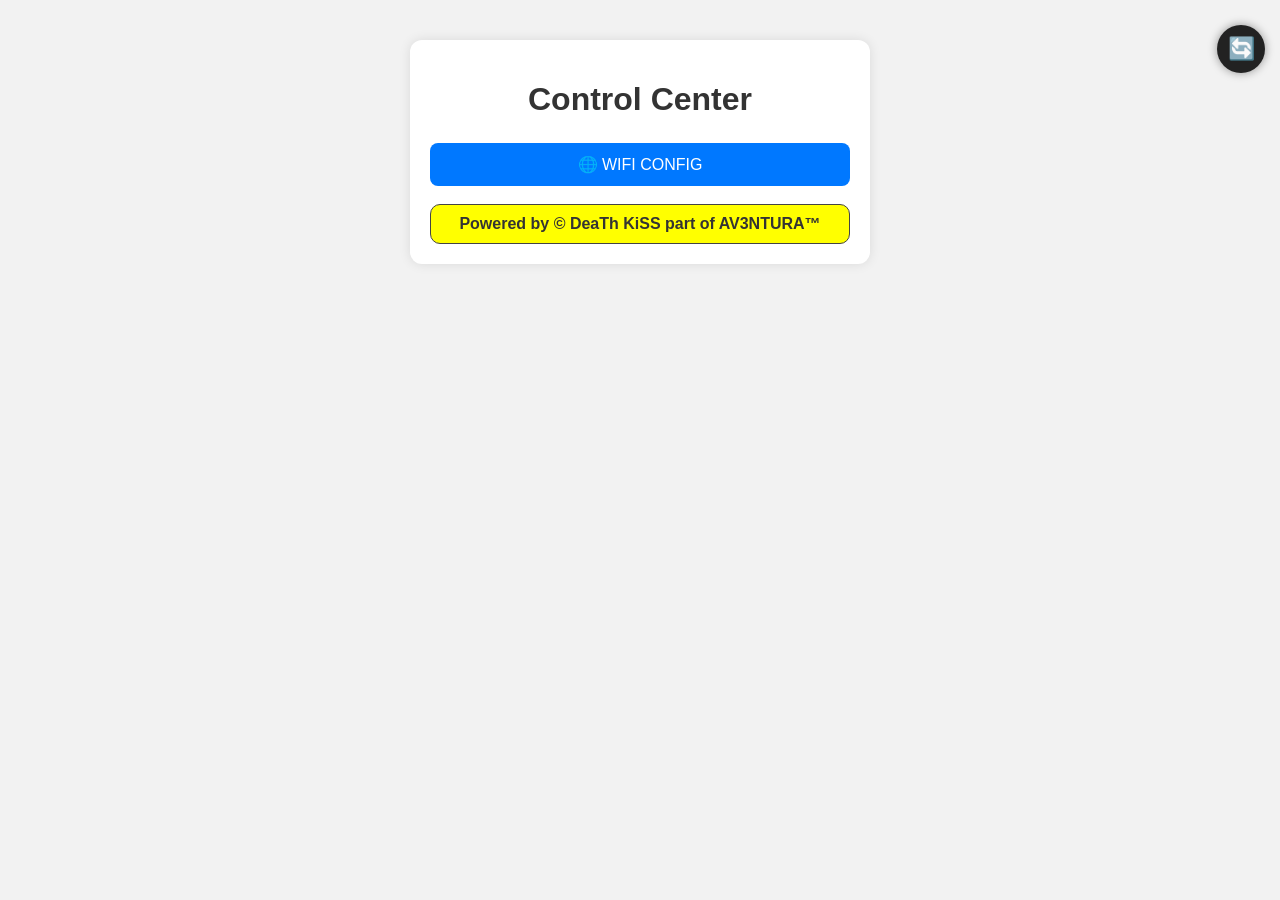
<file: data/index.html>
<!DOCTYPE html>
<html>
<head>
  <title>Control Center</title>
  <meta name="viewport" content="width=device-width, initial-scale=1.0">
  <link rel="stylesheet" href="css/style.css">
    <link rel="icon" type="image/x-icon" href="png/control.png">
</head>
<body>

    <div class="container">

  <h1>Control Center</h1>
  <button class="btn" onclick="location.href='config.html'">&#127760; WIFI CONFIG</button>

<button class="refresh-btn" onclick="location.reload()">&#128260;</button>
<br><br>
<div class='arm-block'>
<span>Powered by &copy; DeaTh KiSS part of AV3NTURA&trade;</span>
</div>
</div>


  <script src="js/script.js"></script>

</body>
</html>
</file>
<file: data/css/style.css>
body {
    margin: 0;
    padding: 0;
    font-family: Arial, sans-serif;
    background: #f2f2f2;
    color: #333;
}

.container {
    max-width: 420px;
    margin: 40px auto;
    padding: 20px;
    background: white;
    border-radius: 12px;
    box-shadow: 0 0 12px rgba(0,0,0,0.1);
}

h1, h2 {
    text-align: center;
    margin-bottom: 15px;
}

button {
    width: 100%;
    padding: 12px;
    margin-top: 10px;
    background: #0078ff;
    color: white;
    border: none;
    border-radius: 8px;
    font-size: 16px;
    cursor: pointer;
}

button:hover {
    background: #005fcc;
}

#networks {
    margin-top: 20px;
}

.network-item {
    padding: 10px;
    background: #e9e9e9;
    margin-bottom: 8px;
    border-radius: 6px;
    cursor: pointer;
}

.network-item:hover {
    background: #dcdcdc;
}

#connectSection {
    margin-top: 20px;
}

input[type="password"] {
    width: 100%;
    padding: 10px;
    margin-top: 8px;
    border-radius: 6px;
    border: 1px solid #ccc;
    font-size: 16px;
}

#statusBox {
    margin-top: 25px;
    padding: 15px;
    background: #fafafa;
    border-radius: 8px;
    border: 1px solid #ddd;
}

#statusText {
    text-align: center;
    font-size: 16px;
    font-weight: bold;
}

.arm-block {
    text-align: center;
    font-size: 16px;
    font-weight: bold;
  padding: 10px;
  border: 1px solid #444;
  background: yellow;
  border-radius: 10px;
  align: center;
}


.refresh-btn {
  position: fixed;
  top: 15px;
  right: 15px;
  width: 48px;
  height: 48px;
  border-radius: 50%;
  background: #222;
  color: white;
  font-size: 22px;
  border: none;
  display: flex;
  align-items: center;
  justify-content: center;
  box-shadow: 0 0 10px rgba(0,0,0,0.4);
  cursor: pointer;
  z-index: 9999;
}

.refresh-btn:active {
  transform: scale(0.9);
}

.reset-sticky {
  position: fixed;
  top: 10px;
  left: 10px;
  background: yellow;
  color: black;
  padding: 10px 15px;
  border: none;
  border-radius: 8px;
  font-size: 16px;
  font-weight: bold;
  cursor: pointer;
  z-index: 9999;
}
.reset-sticky:hover {
  background: #ffd900;
}
</file>
